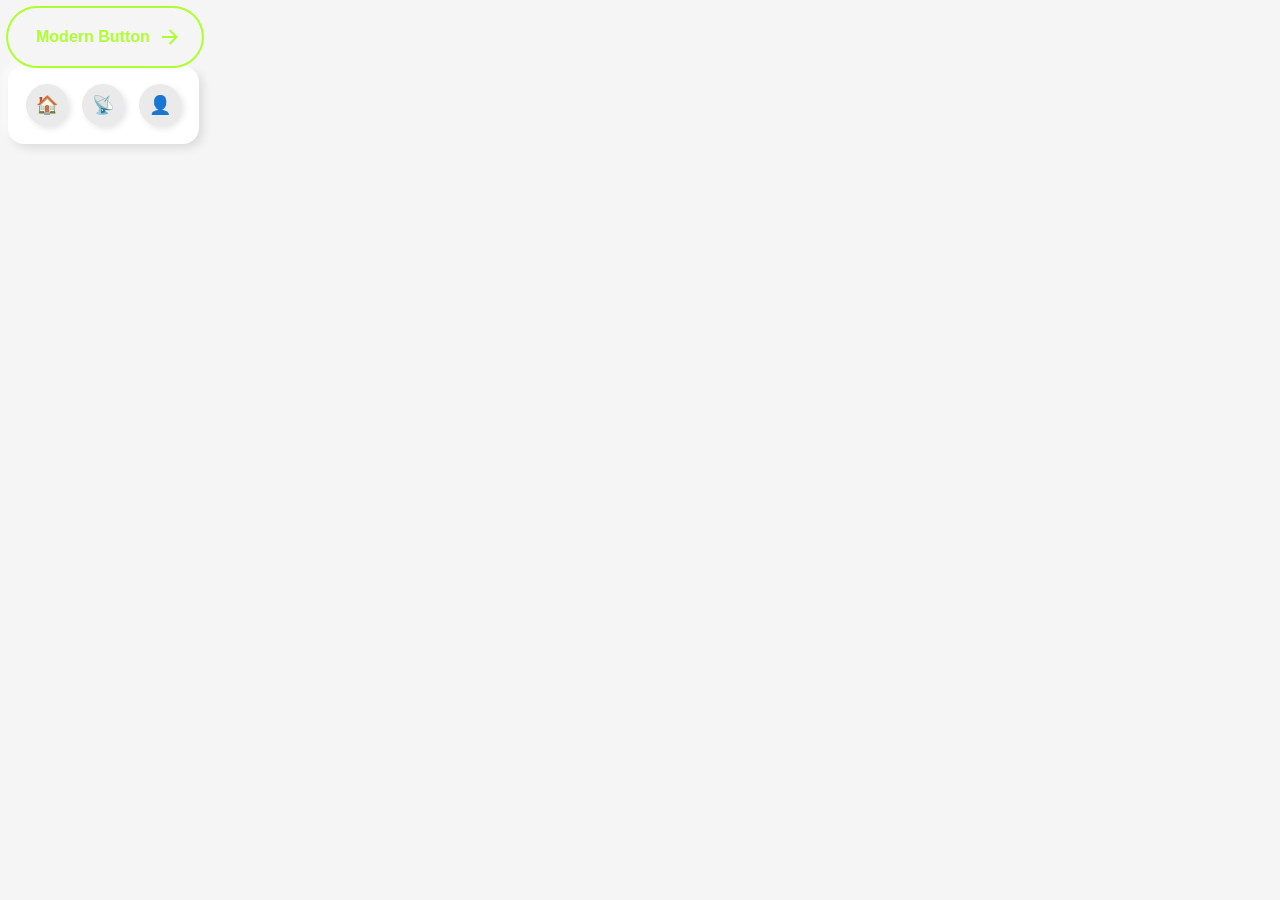
<file: digins/digin.html>
<!DOCTYPE html>
<html lang="en">
<head>
    <meta charset="UTF-8">
    <meta name="viewport" content="width=device-width, initial-scale=1.0">
    <title>Document</title>
    <link rel="stylesheet" href="digin.css">
</head>
<body>
    <!-- enter button  -->
     <!-- From Uiverse.io by gharsh11032000 --> 
    <button class="animated-button">
      <svg viewBox="0 0 24 24" class="arr-2" xmlns="http://www.w3.org/2000/svg">
        <path
          d="M16.1716 10.9999L10.8076 5.63589L12.2218 4.22168L20 11.9999L12.2218 19.778L10.8076 18.3638L16.1716 12.9999H4V10.9999H16.1716Z"
        ></path>
      </svg>
      <span class="text">Modern Button</span>
      <span class="circle"></span>
      <svg viewBox="0 0 24 24" class="arr-1" xmlns="http://www.w3.org/2000/svg">
        <path
          d="M16.1716 10.9999L10.8076 5.63589L12.2218 4.22168L20 11.9999L12.2218 19.778L10.8076 18.3638L16.1716 12.9999H4V10.9999H16.1716Z"
        ></path>
      </svg>
    </button>




    
    <!-- section phone me  -->
     <div class="container">
  <div class="inner-box">
    
    <button class="btn" title="Home">
      🏠
    </button>

    <button class="btn" title="Posts">
      📡
    </button>

    <button class="btn" title="Profile">
      👤
    </button>

  </div>
</div>
</body>
</html>
</file>
<file: digins/digin.css>
/* <!-- enter button  Css--> */
/* From Uiverse.io by gharsh11032000 */ 
.animated-button {
  position: relative;
  display: flex;
  align-items: center;
  gap: 4px;
  padding: 16px 36px;
  border: 4px solid;
  border-color: transparent;
  font-size: 16px;
  background-color: inherit;
  border-radius: 100px;
  font-weight: 600;
  color: greenyellow;
  box-shadow: 0 0 0 2px greenyellow;
  cursor: pointer;
  overflow: hidden;
  transition: all 0.6s cubic-bezier(0.23, 1, 0.32, 1);
}

.animated-button svg {
  position: absolute;
  width: 24px;
  fill: greenyellow;
  z-index: 9;
  transition: all 0.8s cubic-bezier(0.23, 1, 0.32, 1);
}

.animated-button .arr-1 {
  right: 16px;
}

.animated-button .arr-2 {
  left: -25%;
}

.animated-button .circle {
  position: absolute;
  top: 50%;
  left: 50%;
  transform: translate(-50%, -50%);
  width: 20px;
  height: 20px;
  background-color: greenyellow;
  border-radius: 50%;
  opacity: 0;
  transition: all 0.8s cubic-bezier(0.23, 1, 0.32, 1);
}

.animated-button .text {
  position: relative;
  z-index: 1;
  transform: translateX(-12px);
  transition: all 0.8s cubic-bezier(0.23, 1, 0.32, 1);
}

.animated-button:hover {
  box-shadow: 0 0 0 12px transparent;
  color: #212121;
  border-radius: 12px;
}

.animated-button:hover .arr-1 {
  right: -25%;
}

.animated-button:hover .arr-2 {
  left: 16px;
}

.animated-button:hover .text {
  transform: translateX(12px);
}

.animated-button:hover svg {
  fill: #212121;
}

.animated-button:active {
  scale: 0.95;
  box-shadow: 0 0 0 4px greenyellow;
}

.animated-button:hover .circle {
  width: 220px;
  height: 220px;
  opacity: 1;
}

/* phone wala  */









body {
  background: #f5f5f5;
  font-family: Arial, sans-serif;
}

/* Outer container */
.container {
  display: inline-block;
  background: white;
  padding: 8px;
  border-radius: 16px;
  box-shadow: 4px 4px 10px rgba(0,0,0,0.1),
              -4px -4px 10px rgba(255,255,255,0.7);
}

/* Inner box */
.inner-box {
  padding: 10px;
  border-radius: 16px;
}

/* Buttons */
.btn {
  margin-right: 10px;
  padding: 10px;
  border-radius: 50%;
  border: none;
  background: #eaeaea;
  cursor: pointer;
  font-size: 18px;

  box-shadow: 3px 3px 6px rgba(0,0,0,0.1),
              -3px -3px 6px rgba(255,255,255,0.7);

  transition: all 0.2s ease;
}

/* Remove last margin */
.btn:last-child {
  margin-right: 0;
}

/* Hover effect */
.btn:hover {
  box-shadow: inset 3px 3px 6px rgba(0,0,0,0.1),
              inset -3px -3px 6px rgba(255,255,255,0.7);
}

/* Active effect */
.btn:active {
  transform: scale(0.95);
}
</file>
